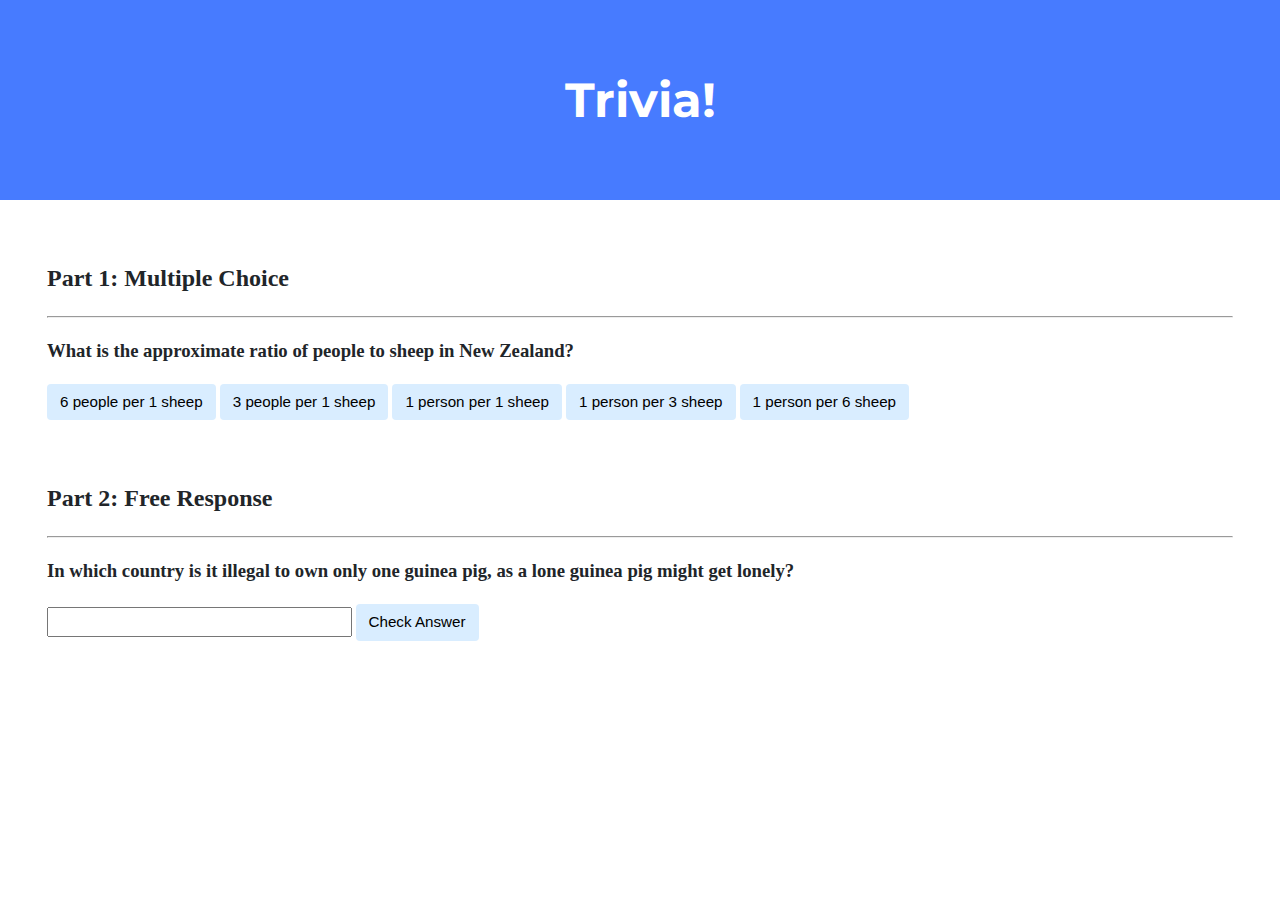
<file: trivia/index.html>
<!DOCTYPE html>

<html lang="en">
    <head>
        <link href="https://fonts.googleapis.com/css2?family=Montserrat:wght@500&display=swap" rel="stylesheet">
        <link href="styles.css" rel="stylesheet">
        <title>Trivia!</title>
        <script>
            // Run script once DOM is loaded
            document.addEventListener('DOMContentLoaded', function(){

                //When the correct answer is clicked, change the color to green
                let correct = document.querySelector('.correct');
                correct.addEventListener('click', function(){
                    correct.style.backgroundColor = 'green';
                    document.querySelector('#feedback1').innerHTML = 'Correct!';
                });
                //When an incorrect answer is clicked, chnage the color to red
                let incorrects = document.querySelectorALL('.incorrect');
                for (let i = 0; i < incorrects.length; i++) {
                    incorrects[i].addEventListener('click', function() {
                        incorrects[i].style.backgroundColor = 'red';
                        document.querySelector('#feedback1').innerHTML = 'Incorrect';
                    });
                }
                // Check free response question
                document.querySelector('#check').addEventListener('click', function(){
                    let input = document.querySelector('input');
                    if input.value == 'Switzerland' {
                        input.style.backgroundColor = 'green';
                        document.querySelector('#feedback2').innerHTML = 'Correct';
                    } else {
                        input.style.backgroundColor = 'red';
                        document.querySelector('#feedback2').innerHTML = 'Incorrect';
                    }
                });
            });
        </script>
    </head>
    <body>
        <div class="header">
            <h1>Trivia!</h1>
        </div>

        <div class="container">
            <div class="section">
                <h2>Part 1: Multiple Choice </h2>
                <hr>
                <h3>What is the approximate ratio of people to sheep in New Zealand?</h3>

                <button class="incorrect">6 people per 1 sheep</button>
                <button class="incorrect">3 people per 1 sheep</button>
                <button class="incorrect">1 person per 1 sheep</button>
                <button class="incorrect">1 person per 3 sheep</button>
                <button class="correct">1 person per 6 sheep</button>

                <p id="feedback1"></p>
            </div>

            <div class="section">
                <h2>Part 2: Free Response</h2>
                <hr>
                <h3>In which country is it illegal to own only one guinea pig, as a lone guinea pig might get lonely?</h3>
                <input type="text"></input>
                <button id="check">Check Answer</button>

                <p id="feedback2"></p>
            </div>
        </div>
    </body>
</html>
</file>
<file: trivia/styles.css>
body {
    background-color: #fff;
    color: #212529;
    font-size: 1rem;
    font-weight: 400;
    line-height: 1.5;
    margin: 0;
    text-align: left;
}

.container {
    margin-left: auto;
    margin-right: auto;
    padding-left: 15px;
    padding-right: 15px;
}

.header {
    background-color: #477bff;
    color: #fff;
    margin-bottom: 2rem;
    padding: 2rem 1rem;
    text-align: center;
}

.section {
    padding: 0.5rem 2rem 1rem 2rem;
}

.section:hover {
    background-color: #f5f5f5;
    transition: color 2s ease-in-out, background-color 0.15s ease-in-out;
}

h1 {
    font-family: 'Montserrat', sans-serif;
    font-size: 48px;
}

button, input[type="submit"] {
    background-color: #d9edff;
    border: 1px solid transparent;
    border-radius: 0.25rem;
    font-size: 0.95rem;
    font-weight: 400;
    line-height: 1.5;
    padding: 0.375rem 0.75rem;
    text-align: center;
    transition: color 0.15s ease-in-out, background-color 0.15s ease-in-out, border-color 0.15s ease-in-out, box-shadow 0.15s ease-in-out;
    vertical-align: middle;
}


input[type="text"] {
    line-height: 1.8;
    width: 25%;
}

input[type="text"]:hover {
    background-color: #f5f5f5;
    transition: color 2s ease-in-out, background-color 0.15s ease-in-out;
}
</file>
